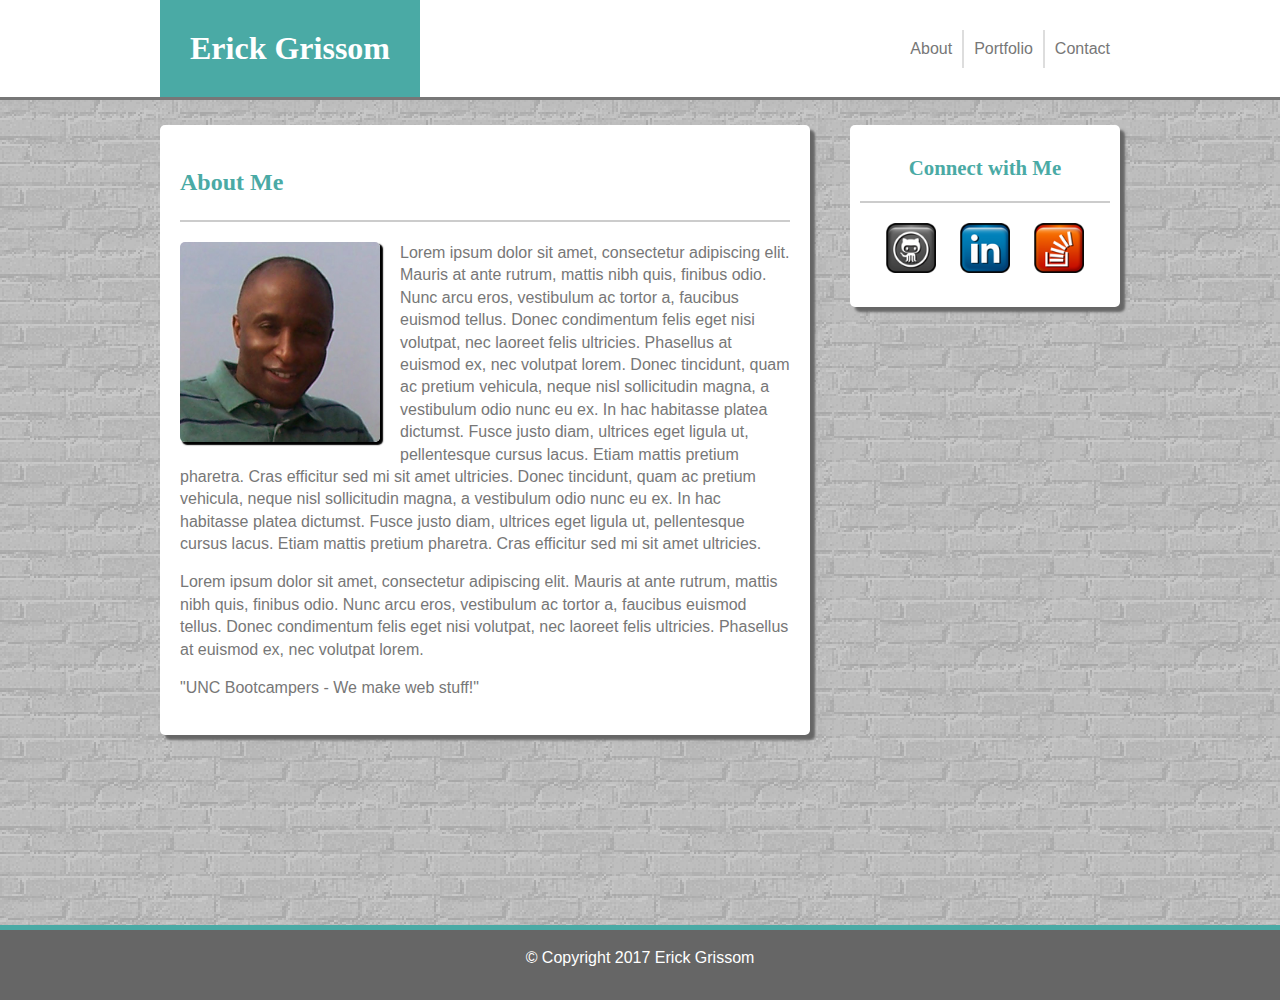
<file: index.html>
<!DOCTYPE html>

	<head>

		<meta name="viewport" content="width=device-width, initial-scale=1.0">
		<title>Responsive-Portfolio</title>
		<link rel="stylesheet" type="text/css" href="assets/style.css">
		<link rel="stylesheet" type="text/css" href="assets/about.css">

	</head>

	<body>
	
		<nav class="navbar">

			<div class="container">
				<header>
					<h1 id="brand">Erick Grissom</h1>
				</header>

				<nav class="navigation">
					<div class="navigation-links"><a href="index.html">About</a></div>

					<div class="navigation-links" id="portfolio" ><a href="portfolio.html">Portfolio</a></div>

					<div class="navigation-links"><a href="contact.html">Contact</a></div>
				</nav>
			</div>

		</nav>

		<div class="container content">
			<section class="main-content">

				<header class="main-header">
					<h2>About Me</h2>
				</header>

				<img class="my-face" src="images/erick-pic.jpg" alt="My smiling face">

				<div class="regular-text">
            		<p class="main-text">Lorem ipsum dolor sit amet, consectetur adipiscing elit. Mauris at ante rutrum, mattis nibh quis, finibus odio. Nunc arcu eros, vestibulum ac tortor a, faucibus euismod tellus. Donec condimentum felis eget nisi volutpat, nec laoreet felis ultricies. Phasellus at euismod ex, nec volutpat lorem. Donec tincidunt, quam ac pretium vehicula, neque nisl sollicitudin magna, a vestibulum odio nunc eu ex. In hac habitasse platea dictumst. Fusce justo diam, ultrices eget ligula ut, pellentesque cursus lacus. Etiam mattis pretium pharetra. Cras efficitur sed mi sit amet ultricies. Donec tincidunt, quam ac pretium vehicula, neque nisl sollicitudin magna, a vestibulum odio nunc eu ex. In hac habitasse platea dictumst. Fusce justo diam, ultrices eget ligula ut, pellentesque cursus lacus. Etiam mattis pretium pharetra. Cras efficitur sed mi sit amet ultricies.</p>
            		<p class="main-text">Lorem ipsum dolor sit amet, consectetur adipiscing elit. Mauris at ante rutrum, mattis nibh quis, finibus odio. Nunc arcu eros, vestibulum ac tortor a, faucibus euismod tellus. Donec condimentum felis eget nisi volutpat, nec laoreet felis ultricies. Phasellus at euismod ex, nec volutpat lorem.</p>
            		<p class="main-text">"UNC Bootcampers - We make web stuff!"</p>
				</div>

			</section>

			<section class="sidebar">

				<header class="connect-header">
					<h3>Connect with Me</h3>
				</header>

				<div class="links-to-me">
					<a href="https://github.com/GrissomErick/Responsive-Portfolio" target="_blank">
						<img src="images/github.png" alt="GitHub icon" width="50">
					</a>

					<a href="https://www.linkedin.com" target="_blank">
						<img src="images/linkedin.png" alt="Linkedin icon" width="50">
					</a>

					<a href="http://stackoverflow.com" target="_blank">
						<img src="images/stack-overflow.png" alt="StackOverflow icon" width="50">
					</a>
				</div>

			</section>
			<div class="push"></div>
		</div>

		<footer>
			<p>&copy; Copyright 2017 Erick Grissom</p>
		</footer>

	</body>

</html>
</file>
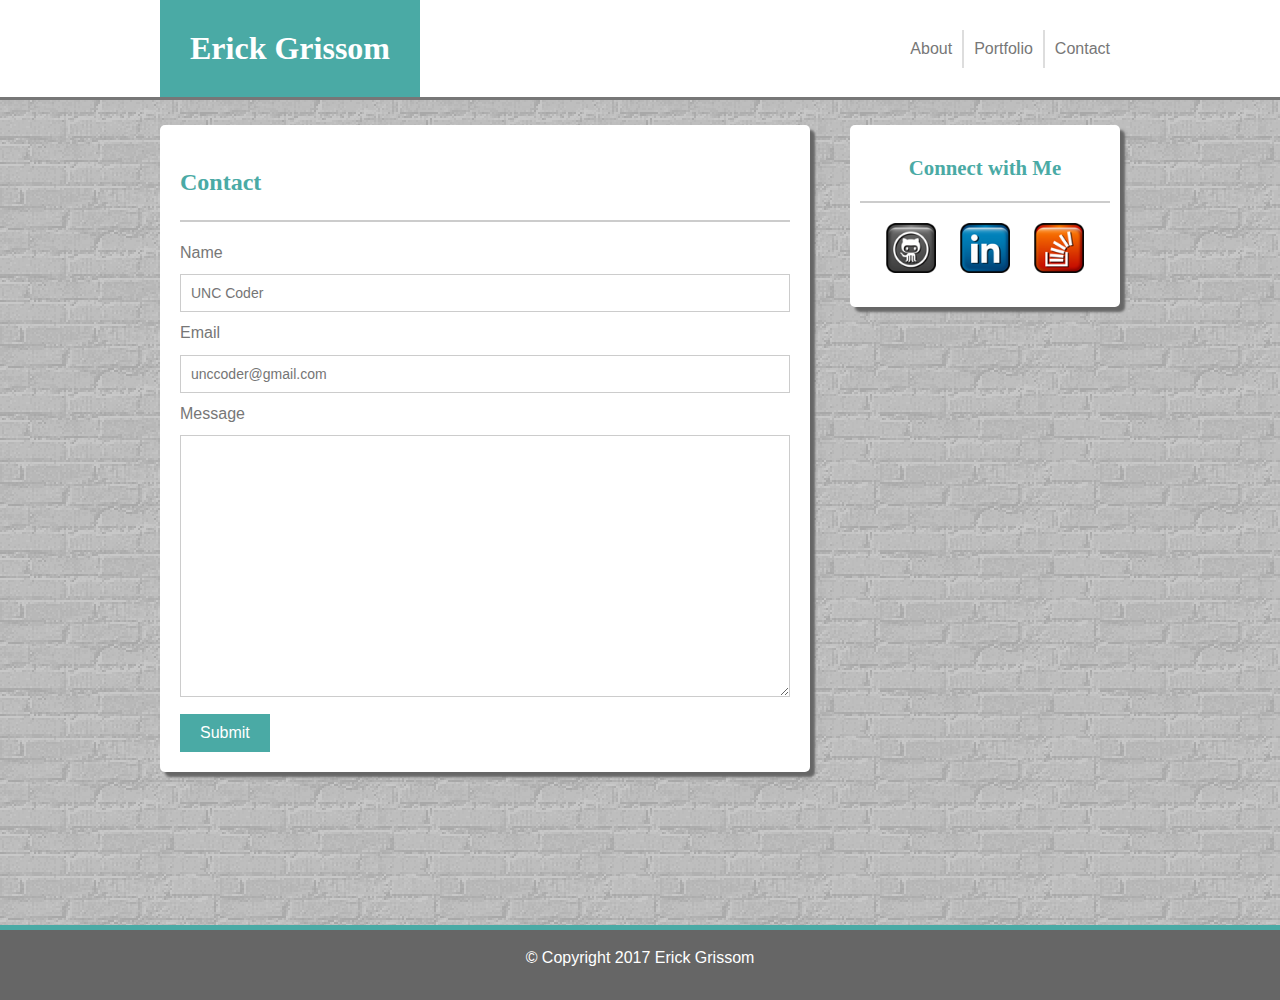
<file: contact.html>
<!DOCTYPE html>

	<head>

		<meta name="viewport" content="width=device-width, initial-scale=1.0">
		<title>Responsive-Portfolio</title>
		<link rel="stylesheet" type="text/css" href="assets/style.css">
		<link rel="stylesheet" type="text/css" href="assets/contact.css">

	</head>

	<body>
	

		<nav class="navbar">

			<div class="container">
				<header>
					<h1 id="brand">Erick Grissom</h1>
				</header>

				<nav class="navigation">
					<div class="navigation-links"><a href="index.html">About</a></div>

					<div class="navigation-links" id="portfolio" ><a href="portfolio.html">Portfolio</a></div>

					<div class="navigation-links"><a href="contact.html">Contact</a></div>
				</nav>
			</div>

		</nav>



		<div class="container content">
			<section class="main-content">

				<header class="main-header">
					<h2>Contact</h2>
				</header>

				<form class="regular-text">

					<div>
						<label>Name</label><br>
						<input name="name" type="text" placeholder="UNC Coder">
					</div>

					<div>
						<label>Email</label><br>
						<input name="email" type="email" placeholder="unccoder@gmail.com">
					</div>

					<div>
						<label>Message</label><br>
						<textarea name="message" rows="15"></textarea>
					</div>

					<button type="submit">Submit</button>

				</form>

			</section>


			<section class="sidebar">

				<header class="connect-header">
					<h3>Connect with Me</h3>
				</header>

				<div class="links-to-me">
					<a href="https://github.com/GrissomErick/Responsive-Portfolio" target="_blank">
						<img src="images/github.png" alt="GitHub icon" width="50">
					</a>

					<a href="https://www.linkedin.com" target="_blank">
						<img src="images/linkedin.png" alt="Linkedin icon" width="50">
					</a>

					<a href="http://stackoverflow.com" target="_blank">
						<img src="images/stack-overflow.png" alt="StackOverflow icon" width="50">
					</a>
				</div>

			</section>

			<div class="push"></div>
		</div>

		<footer>
			<p>&copy; Copyright 2017 Erick Grissom</p>
		</footer>

	</body>

</html>
</file>
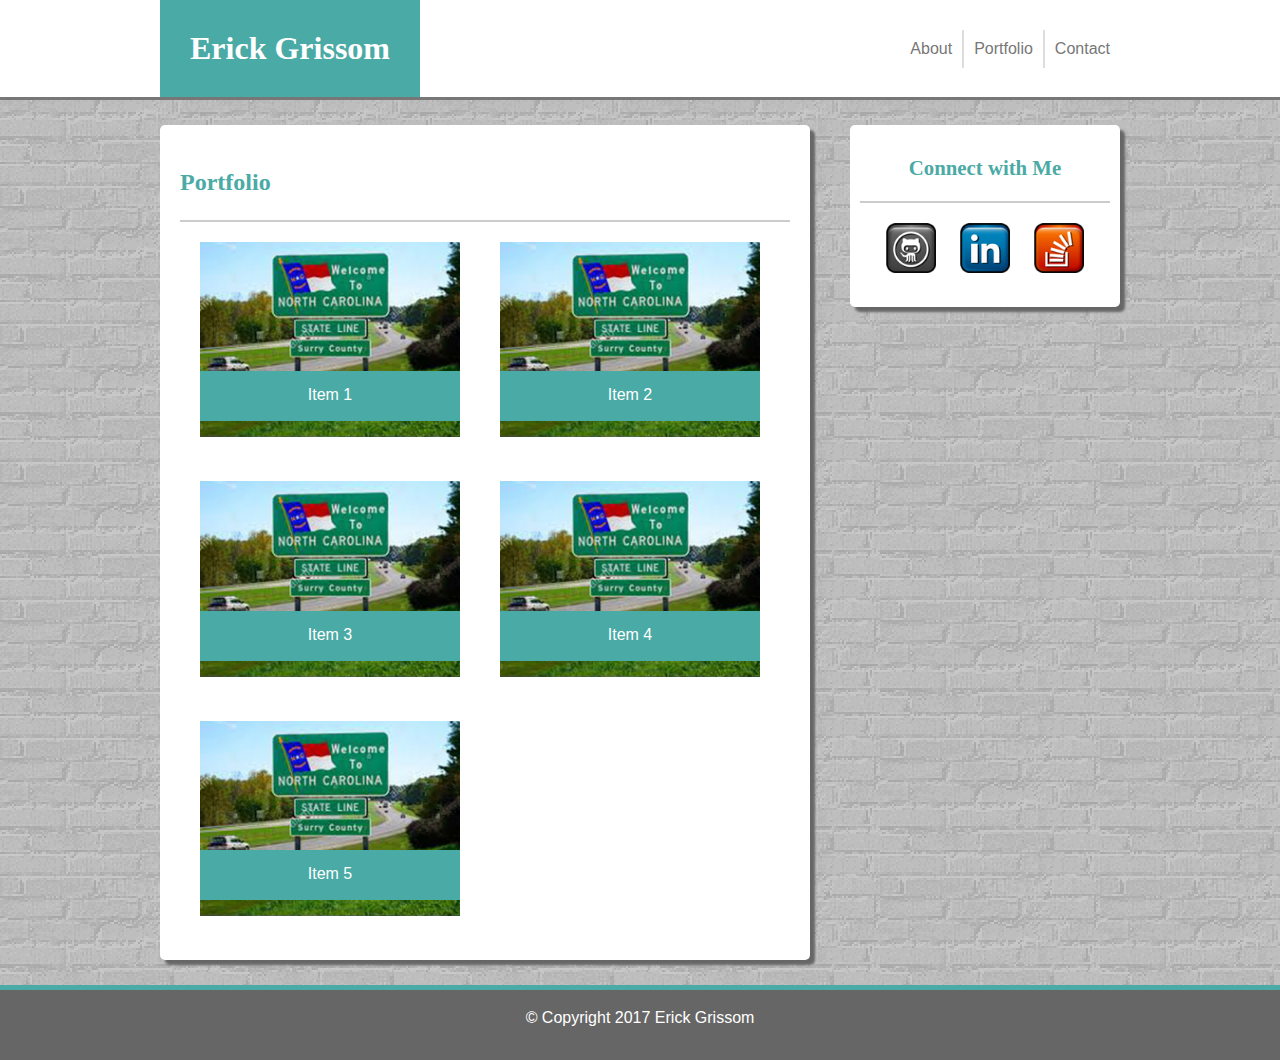
<file: portfolio.html>
<!DOCTYPE html>

	<head>

		<meta name="viewport" content="width=device-width, initial-scale=1.0">
		<title>Responsive-Portfolio</title>
		<link rel="stylesheet" type="text/css" href="assets/style.css">
		<link rel="stylesheet" type="text/css" href="assets/portfolio.css">

	</head>

	<body>
	
		<nav class="navbar">

			<div class="container">
				<header>
					<h1 id="brand">Erick Grissom</h1>
				</header>

				<nav class="navigation">
					<div class="navigation-links"><a href="index.html">About</a></div>

					<div class="navigation-links" id="portfolio" ><a href="portfolio.html">Portfolio</a></div>

					<div class="navigation-links"><a href="contact.html">Contact</a></div>
				</nav>
			</div>

		</nav>

		<div class="container content">
			<section class="main-content portfolio">

				<header class="main-header">
					<h2>Portfolio</h2>
				</header>

				<a href="#">
					<div class="portfolio-icons">
						<img src="images/placeholder1.jpg" alt="Item 1" class="portfolio-images">
						<div class="portfolio-labels">
							<p>Item 1</p>
						</div>
					</div>
				</a>

				<a href="#">
					<div class="portfolio-icons">
						<img src="images/placeholder1.jpg" alt="Item 2" class="portfolio-images">
						<div class="portfolio-labels">
							<p>Item 2</p>
						</div>
					</div>
				</a>

				<a href="#">
					<div class="portfolio-icons">
						<img src="images/placeholder1.jpg" alt="Item 3" class="portfolio-images">
						<div class="portfolio-labels">
							<p>Item 3</p>
						</div>
					</div>
				</a>

				<a href="#">
					<div class="portfolio-icons">
						<img src="images/placeholder1.jpg" alt="Item 4" class="portfolio-images">
						<div class="portfolio-labels">
							<p>Item 4</p>
						</div>
					</div>
				</a>

				<a href="#">
					<div class="portfolio-icons">
						<img src="images/placeholder1.jpg" alt="Item 5" class="portfolio-images">
						<div class="portfolio-labels">
							<p>Item 5</p>
						</div>
					</div>
				</a>

			</section>

			<section class="sidebar">

				<header class="connect-header">
					<h3>Connect with Me</h3>
				</header>

				<div class="links-to-me">
					<a href="https://github.com/GrissomErick/Responsive-Portfolio" target="_blank">
						<img src="images/github.png" alt="GitHub icon" width="50">
					</a>

					<a href="https://www.linkedin.com" target="_blank">
						<img src="images/linkedin.png" alt="Linkedin icon" width="50">
					</a>

					<a href="http://stackoverflow.com" target="_blank">
						<img src="images/stack-overflow.png" alt="StackOverflow icon" width="50">
					</a>
				</div>

			</section>
			<div class="push"></div>
		</div>

		<footer>
			<p>&copy; Copyright 2017 Erick Grissom</p>
		</footer>

	</body>

</html>
</file>
<file: assets/about.css>
.my-face {
	float: left;
	margin-right: 20px;
	margin-top: 20px;
	width: 200px;
}

@media screen and (max-width: 980px) {
	.my-face {
		width: 100%;
		margin-bottom: 20px;
	}
}

@media screen and (max-width: 768px) {
	.my-face {
		width: 200px;
	}
}

@media screen and (max-width: 640px) {
	.my-face {
		width: 100%;
		margin-bottom: 20px;
	}
}
</file>
<file: assets/contact.css>
input {
	width: 100%;
	font-size: 14px;
    padding: 10px 10px;
    margin: 10px auto;
    border: 1px;
    border-style: solid;
    border-color: #cccccc;
}

textarea {
	width: 100%;
	font-size: 14px;
    padding: 10px 10px;
    margin: 10px auto;
    border: 1px;
    border-style: solid;
    border-color: #cccccc;
}

button {
    background-color: #4aaaa5;
    border: none;
    color: #ffffff;
    padding: 10px 20px;
    text-align: center;
    font-size: 16px;
}

button:hover {
    background-color: #ffffff;
    color: #4aaaa5;
    border-color: #4aaaa5;
    border: 2px;
    border-style: solid;
}
</file>
<file: assets/portfolio.css>
.portfolio a {
	color: #ffffff;
}

.portfolio-icons {
	margin: 20px;
	float: left;
	position: relative;
}

.portfolio-images {
	width: 260px;
}

.portfolio-icons:hover {
    -ms-transform: rotate(-10deg);
    -webkit-transform: rotate(-10deg);
    -moz-transform: rotate(-10deg);
    -o-transform: rotate(-10deg);
    transform: rotate(-10deg);
}

.portfolio-labels {
	position: absolute;
	bottom: 0;
	height: 50px;
	background-color: #4aaaa5;
	text-align: center;
	width: 100%;
	margin-bottom: 20px;
}

.portfolio-labels p {
	margin-top: 15px;
}

@media screen and (max-width: 980px) {
	.portfolio-images {
		width: 100%;
	}
}

@media screen and (max-width: 768px) {
	.portfolio-images {
		width: 240px;
	}
}

@media screen and (max-width: 640px) {
	.portfolio-images {
		width: 100%;
	}
}
</file>
<file: assets/style.css>
@import url "reset.css";

* {
	margin: 0;
	box-sizing: border-box;
}

html {
	height: 100%;
}

body {
	background-image: url("../images/background.png");
	font-family: 'Arial', 'Helvetica Neue', Helvetica, sans-serif;
	display: block;
	height: 100%;
}

h1, h2, h3 {
	font-family: 'Georgia', Times, Times New Roman, serif;
    -webkit-margin-before: 1em;
    -webkit-margin-after: 1em;
    -webkit-margin-start: 0px;
    -webkit-margin-end: 0px;
}

h1 {
	font-size: 2em;
	font-weight: bold;
	color: #ffffff;
}

h2, h3 {
	color: #4aaaa5;
	font-weight: bold;
}

h2 {
	font-size: 1.5em;
}

h3 {
	font-size: 1.3em;
}

a {
	color: #777777;
	text-decoration: none;
}

a:hover {
	color: #4aaaa5;
}

p {
    -webkit-margin-before: 1em;
    -webkit-margin-after: 1em;
    -webkit-margin-start: 0px;
    -webkit-margin-end: 0px;
}

.navbar {
	top: 0;
	left: 0;
	width: 100%;
	background-color: #ffffff;
	overflow: hidden;
	border: 3px;
	border-style: none none solid none;
	border-color: #777777;
}

.my-face {
    float: left;
	margin-right: 40px;
	margin-bottom: 5px;
	/*border: solid 1px grey;*/
	box-shadow: 2.5px 2.5px 1.25px #000000;
	border-radius: 5px;
}

#brand {
	background-color: #4aaaa5;
	float: left;
	padding: 30px;
	margin: 0 auto;
}

.navigation {
	float: right;
	padding: 30px 0 0;
}

.navigation-links {
	padding: 10px;
	margin: 0 auto;
	float: left;
}

#portfolio {
	border: 2px;
	border-color: #dddddd;
	border-style: none solid none solid;
}

.container {
	width: 960px;
	margin: 0 auto;
	min-height: 100%;
	height: auto !important;
}

.content {
	padding-top: 25px;
	padding-bottom: 25px;
	margin: 0 auto -75px;
}

.main-header {
	background-color: #ffffff;
	border: 2px;
	border-color: #cccccc;
	border-style: none none solid none;
}

.main-content {
	background-color: #ffffff;
	clear: both;
	float: left;
	width: 650px;
	padding: 20px;
   	box-shadow: 5px 5px 2.5px #666666;
	border-radius: 5px;
}

.regular-text {
	color: #777777;
	margin-top: 20px;
	line-height: 1.4;
}

.sidebar {
	float: right;
	width: 270px;
	background-color: #ffffff;
	padding: 10px;
	text-align: center;
    box-shadow: 5px 5px 2.5px #666666;
	border-radius: 5px;
}

.connect-header {
	border: 2px;
	border-color: #cccccc;
	border-style: none none solid none;
}

.links-to-me {
	margin: 20px auto;
}

.links-to-me img:hover {
    -ms-transform: rotate(-20deg);
    -webkit-transform: rotate(-20deg);
    -moz-transform: rotate(-20deg);
    -o-transform: rotate(-20deg);
    transform: rotate(-20deg);
}

.links-to-me a {
	padding: 10px;
}

footer, .push {
	clear: both;
	height: 75px;
}

footer {
	background-color: #666666;
	color: #ffffff;
	width: 100%;
	bottom: 0;
	left: 0;
	text-align: center;
	border-width: 5px;
	border-style: solid none none none;
	border-color: #4aaaa5;
	line-height: 1.4;
}

footer p {
	margin: 17px auto 0;
}

footer a {
	color: #ffffff;
}

@media screen and (max-width: 980px) {
	.container {
		width: 748px;
	}
	.main-content {
		width: 440px;
	}
}

@media screen and (max-width: 768px) {
	.container {
		width: 620px;
	}
	.main-content {
		width: 100%;
	}
	.sidebar {
		width: 100%;
		margin-top: 20px;
	}
	h1 {
		font-size: 1.75em;
	}
}

@media screen and (max-width: 640px) {
	.container {
		width: 100%;
	}
	.main-content {
		margin-left: 10px;
		width: 95%;
	}
	.sidebar {
		float: left;
		margin: 20px auto 0 10px;
		width: 95%;
	}
	#brand {
		width: 100%;
		text-align: center;
	}
	.navigation {
		width: 100%;
		padding-top: 10px;
	}
	.navigation-links {
		width: 33.33%;
		text-align: center;
		margin-bottom: 10px;
	}
	h1 {
		font-size: 1.5em;
	}
}
</file>
